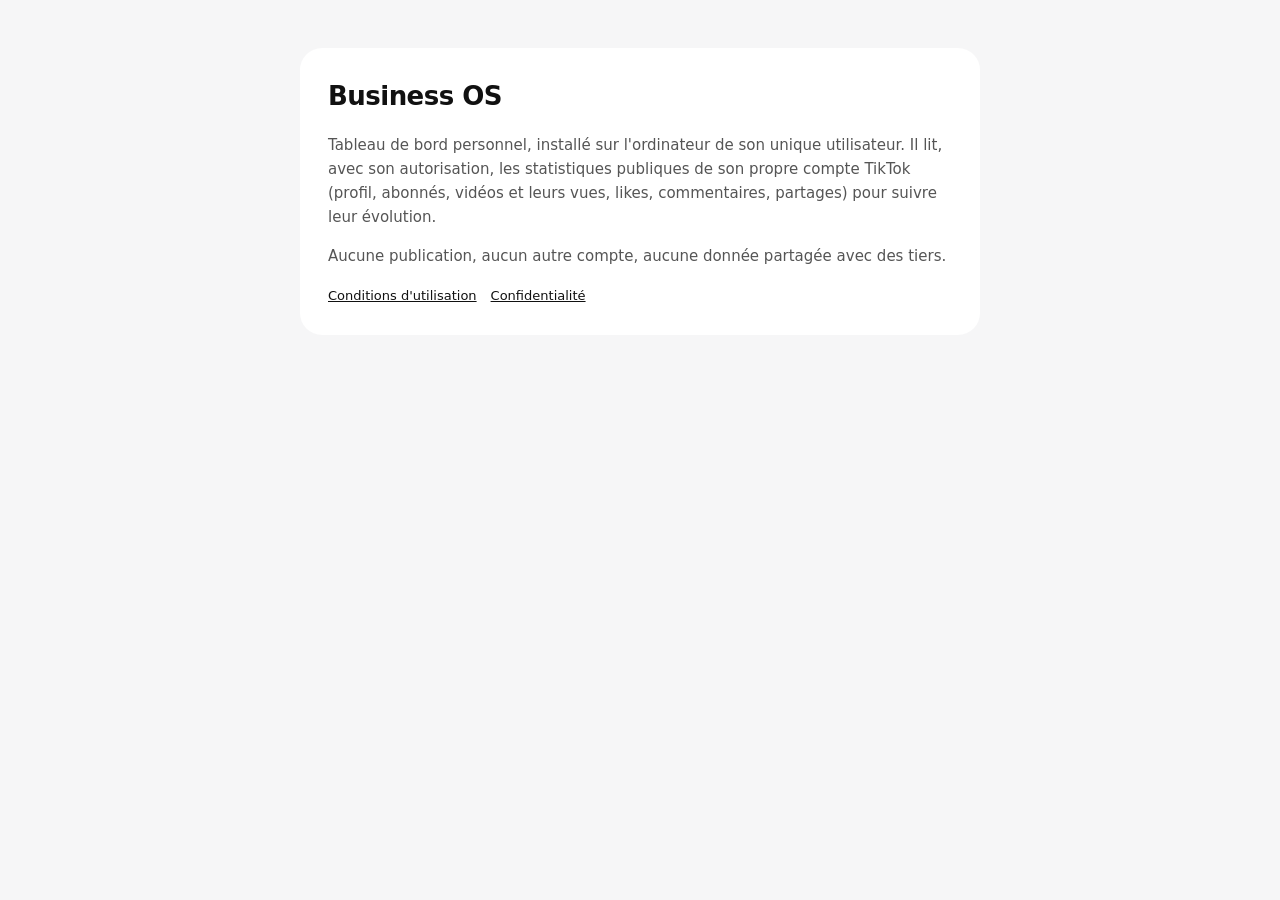
<file: index.html>
<!doctype html>
<html lang="fr"><head><meta charset="utf-8"><meta name="viewport" content="width=device-width, initial-scale=1">
<title>Business OS : tableau de bord personnel</title><link rel="stylesheet" href="style.css"></head>
<body><main><div class="card">
<h1>Business OS</h1>
<p>Tableau de bord personnel, installé sur l'ordinateur de son unique utilisateur. Il lit, avec son autorisation, les statistiques
publiques de son propre compte TikTok (profil, abonnés, vidéos et leurs vues, likes, commentaires, partages) pour suivre leur évolution.</p>
<p>Aucune publication, aucun autre compte, aucune donnée partagée avec des tiers.</p>
<nav><a href="terms.html">Conditions d'utilisation</a><a href="privacy.html">Confidentialité</a></nav>
</div></main></body></html>
</file>
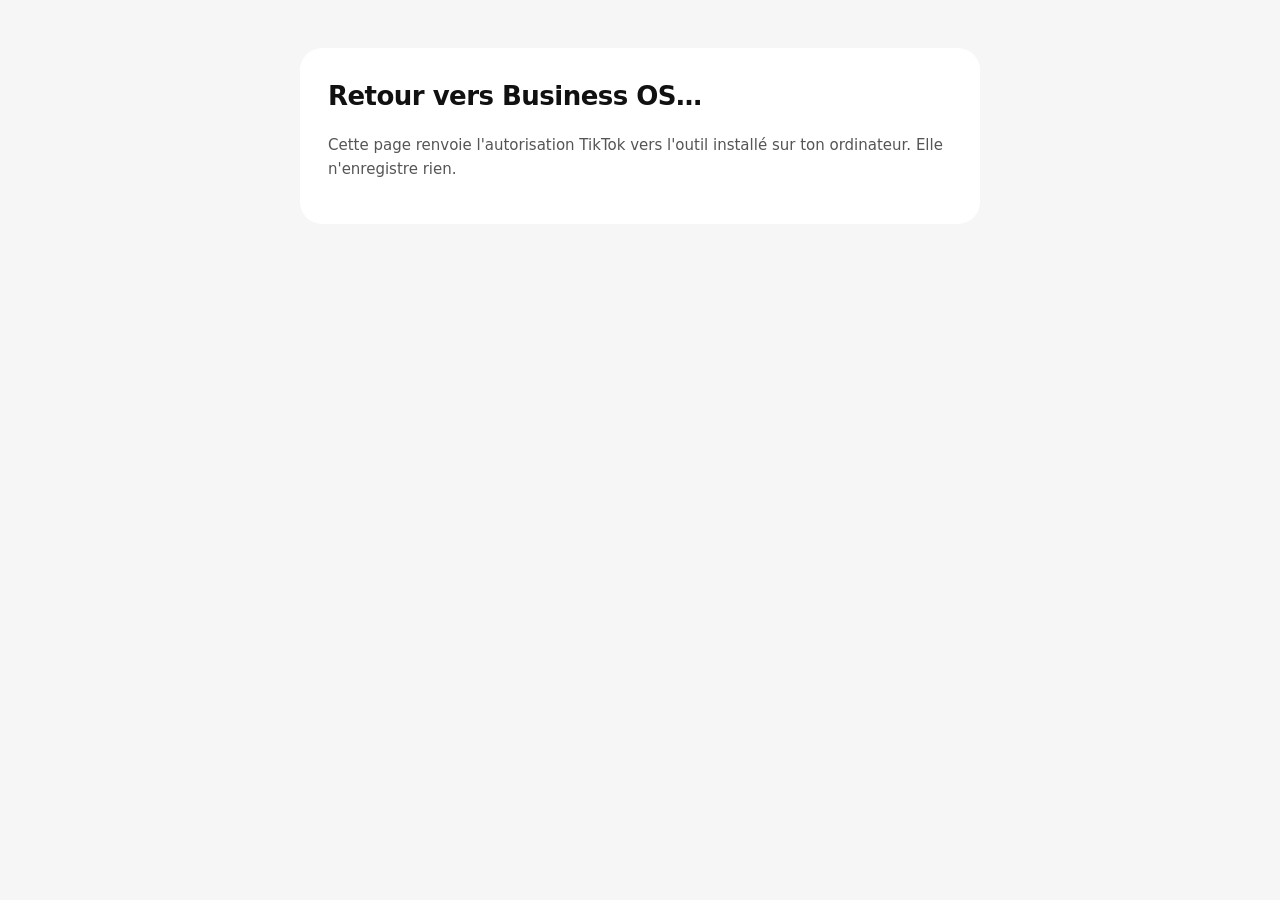
<file: callback.html>
<!doctype html>
<html lang="fr"><head><meta charset="utf-8"><meta name="viewport" content="width=device-width, initial-scale=1">
<title>Retour vers Business OS</title><link rel="stylesheet" href="style.css"></head>
<body><main><div class="card">
<h1>Retour vers Business OS…</h1>
<p>Cette page renvoie l'autorisation TikTok vers l'outil installé sur ton ordinateur. Elle n'enregistre rien.</p>
<p id="manual" hidden>Si rien ne se passe, copie cette adresse et colle-la dans Business OS (TikTok &gt; « La page de retour ne revient pas »)&nbsp;:
<br><code id="url"></code><br><br><button id="copy" type="button">Copier l'adresse</button></p>
</div></main>
<script>
  // Relais : TikTok exige une adresse https ; l'OS écoute en local (http://127.0.0.1:8765). Le code seul ne sert à rien
  // sans le client secret, qui ne quitte jamais l'ordinateur.
  var q = location.search;
  document.getElementById("url").textContent = location.href;
  document.getElementById("copy").onclick = function () { navigator.clipboard.writeText(location.href); };
  setTimeout(function () { document.getElementById("manual").hidden = false; }, 2500);
  if (/[?&](code|error)=/.test(q)) location.replace("http://127.0.0.1:8765/api/tiktok/callback" + q);
</script>
</body></html>
</file>
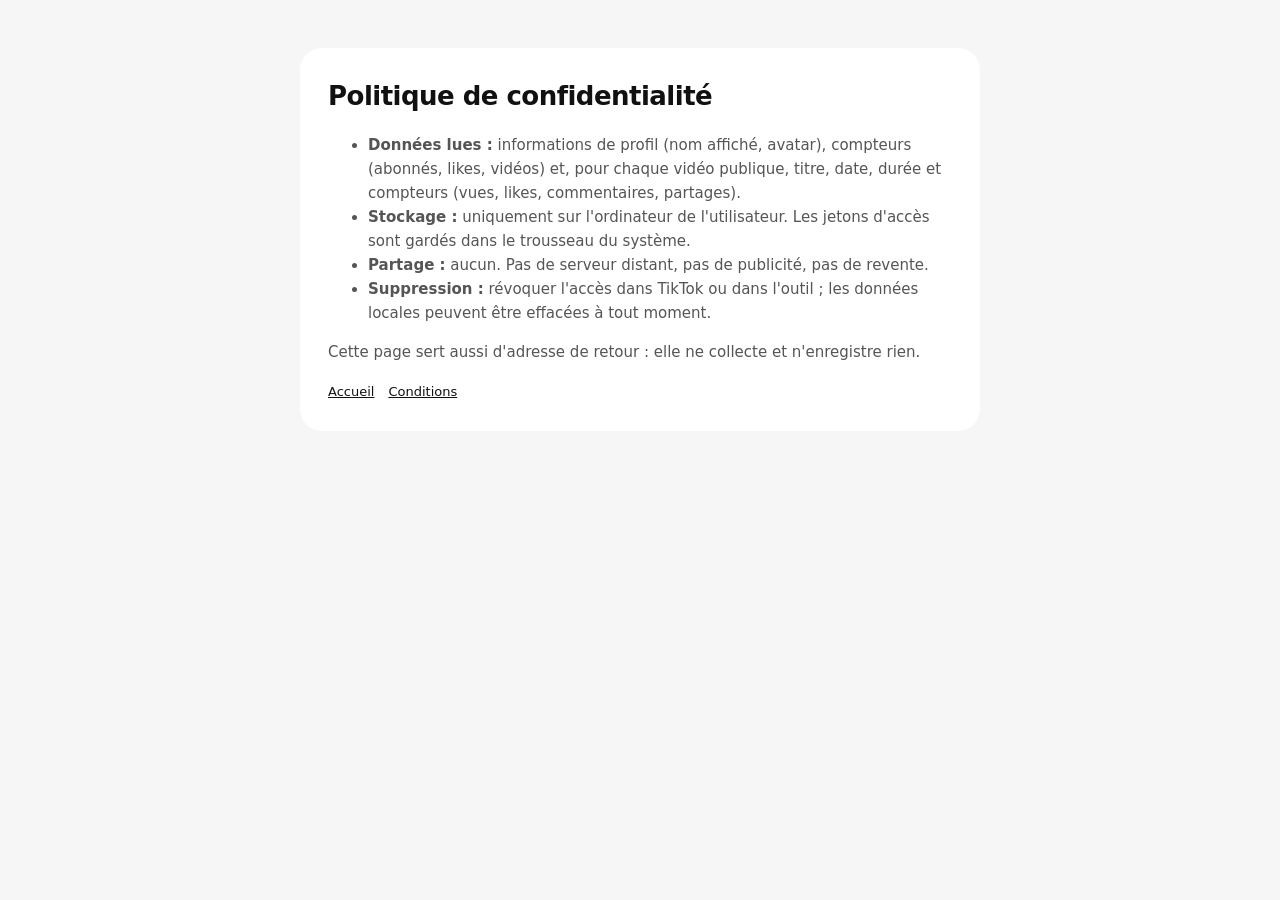
<file: privacy.html>
<!doctype html>
<html lang="fr"><head><meta charset="utf-8"><meta name="viewport" content="width=device-width, initial-scale=1">
<title>Politique de confidentialité</title><link rel="stylesheet" href="style.css"></head>
<body><main><div class="card">
<h1>Politique de confidentialité</h1>
<ul>
<li><b>Données lues :</b> informations de profil (nom affiché, avatar), compteurs (abonnés, likes, vidéos) et, pour chaque vidéo publique,
titre, date, durée et compteurs (vues, likes, commentaires, partages).</li>
<li><b>Stockage :</b> uniquement sur l'ordinateur de l'utilisateur. Les jetons d'accès sont gardés dans le trousseau du système.</li>
<li><b>Partage :</b> aucun. Pas de serveur distant, pas de publicité, pas de revente.</li>
<li><b>Suppression :</b> révoquer l'accès dans TikTok ou dans l'outil ; les données locales peuvent être effacées à tout moment.</li>
</ul>
<p>Cette page sert aussi d'adresse de retour : elle ne collecte et n'enregistre rien.</p>
<nav><a href="index.html">Accueil</a><a href="terms.html">Conditions</a></nav>
</div></main></body></html>
</file>
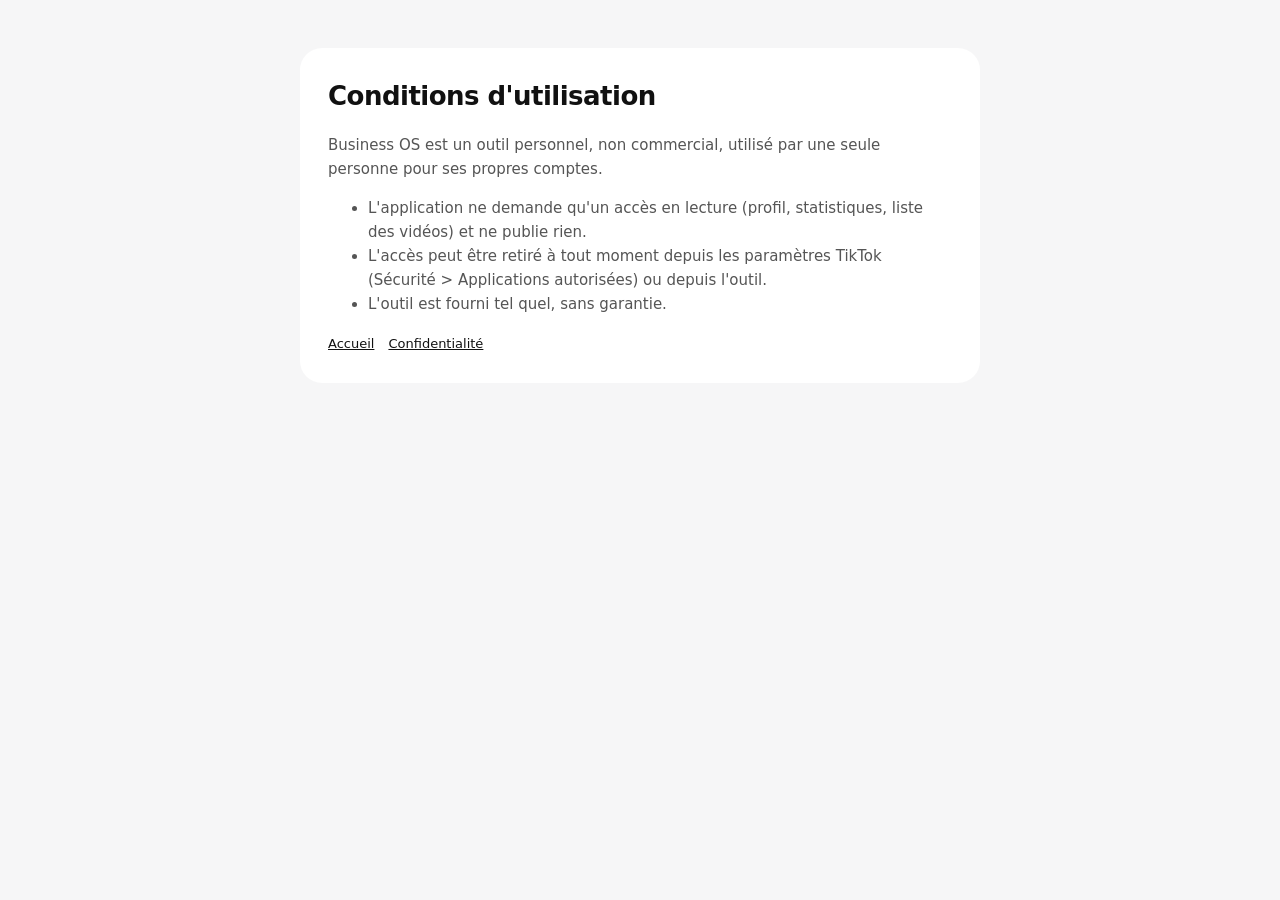
<file: terms.html>
<!doctype html>
<html lang="fr"><head><meta charset="utf-8"><meta name="viewport" content="width=device-width, initial-scale=1">
<title>Conditions d'utilisation</title><link rel="stylesheet" href="style.css"></head>
<body><main><div class="card">
<h1>Conditions d'utilisation</h1>
<p>Business OS est un outil personnel, non commercial, utilisé par une seule personne pour ses propres comptes.</p>
<ul>
<li>L'application ne demande qu'un accès en lecture (profil, statistiques, liste des vidéos) et ne publie rien.</li>
<li>L'accès peut être retiré à tout moment depuis les paramètres TikTok (Sécurité &gt; Applications autorisées) ou depuis l'outil.</li>
<li>L'outil est fourni tel quel, sans garantie.</li>
</ul>
<nav><a href="index.html">Accueil</a><a href="privacy.html">Confidentialité</a></nav>
</div></main></body></html>
</file>
<file: style.css>
:root { color-scheme: light dark; --bg: #f6f6f7; --fg: #111; --muted: #555; --card: #fff; }
@media (prefers-color-scheme: dark) { :root { --bg: #0b0b0b; --fg: #f2f2f2; --muted: #a3a3a3; --card: #151515; } }
body { margin: 0; background: var(--bg); color: var(--fg); font: 15px/1.6 system-ui, -apple-system, "Segoe UI", sans-serif; }
main { max-width: 680px; margin: 0 auto; padding: 48px 20px; }
.card { background: var(--card); border-radius: 22px; padding: 28px; }
h1 { margin: 0 0 8px; font-size: 26px; letter-spacing: -.02em; }
p, li { color: var(--muted); }
code { word-break: break-all; }
button { font: inherit; padding: 10px 18px; border-radius: 999px; border: 0; cursor: pointer; }
nav a { color: inherit; margin-right: 14px; font-size: 13px; }
</file>
